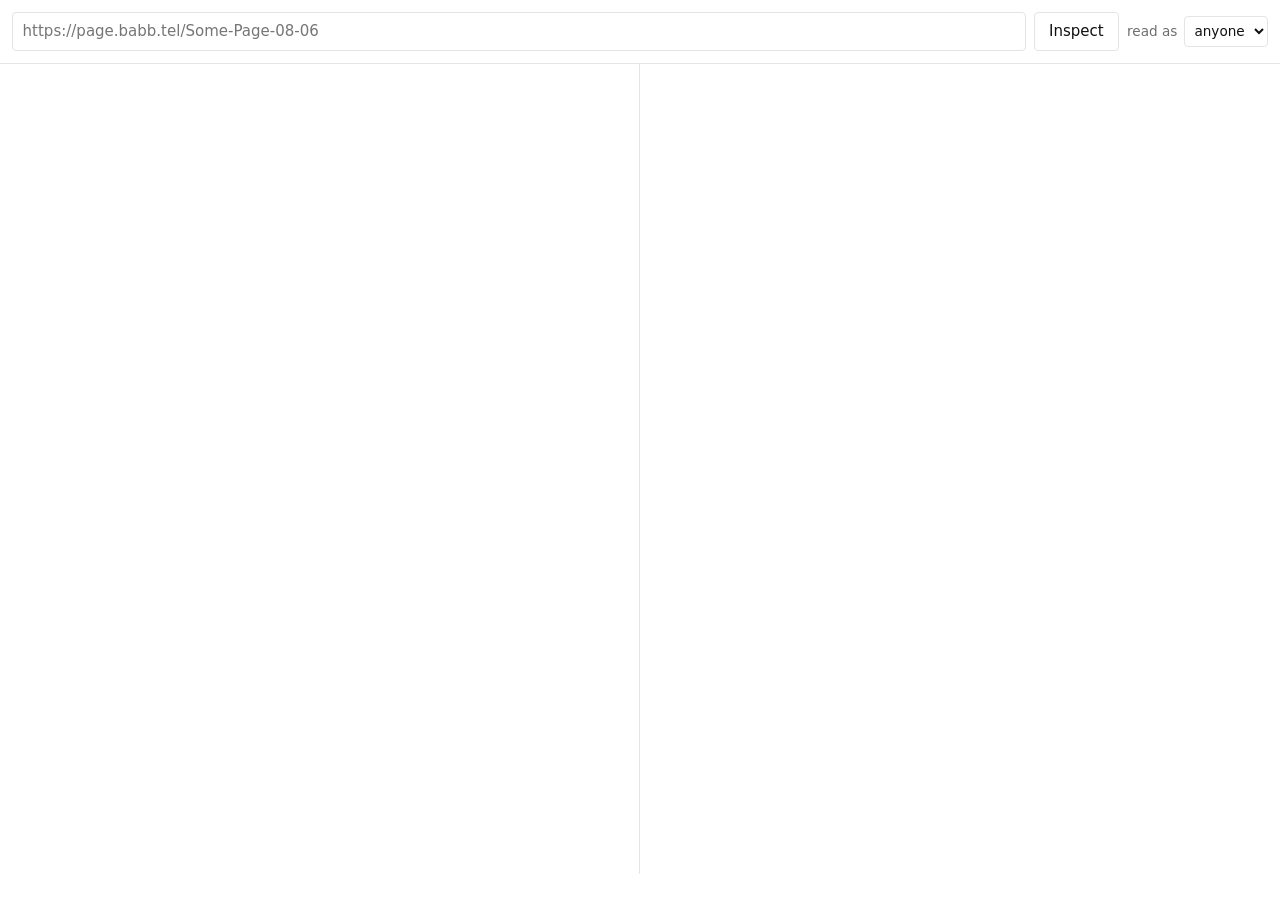
<file: inspect/index.html>
<!doctype html>
<meta charset="utf-8">
<meta name="viewport" content="width=device-width, initial-scale=1">
<title>Inspect a bootpage</title>

<!--
  A consumer, not part of the store.

  This exists on its own origin for one reason: it needs script, and
  published pages are served under `default-src 'none'`. Keeping that is a
  product decision as much as a security one - "this document contains no
  code" is a claim a consuming site can check in a header, and bootpages
  are meant to be embedded by sites making exactly that decision.

  So the interactive things live here instead: hover to highlight, click
  to copy an address, and watch one block for changes. It holds no
  credential, has no privileged access, and reads only what curl could
  already fetch. Anyone could write a different one - which is the claim
  the format makes about itself.

  Static. No build, no server, no dependency. Host it anywhere.
-->

<style>
  :root {
    --ink: #111; --bg: #fff; --faint: #6e6e6e;
    --line: #e4e4e4; --accent: #2b6cb0;
  }
  @media (prefers-color-scheme: dark) {
    :root {
      --ink: #ececec; --bg: #141414; --faint: #9a9a9a;
      --line: #2e2e2e; --accent: #7fb3e8;
    }
  }
  * { box-sizing: border-box; }
  body {
    margin: 0; color: var(--ink); background: var(--bg);
    font: 15px/1.6 system-ui, sans-serif;
  }
  header {
    display: flex; gap: .5rem; padding: .75rem;
    border-bottom: 1px solid var(--line); align-items: center;
    flex-wrap: wrap;
  }
  input[type=url] {
    flex: 1; min-width: 18rem; padding: .4rem .6rem;
    border: 1px solid var(--line); border-radius: 4px;
    background: var(--bg); color: var(--ink); font: inherit;
  }
  button {
    padding: .4rem .9rem; border: 1px solid var(--line); border-radius: 4px;
    background: transparent; color: var(--ink); font: inherit; cursor: pointer;
  }
  button:hover { border-color: var(--faint); }
  main { display: grid; grid-template-columns: 1fr 1fr; min-height: 90vh; }
  @media (max-width: 800px) { main { grid-template-columns: 1fr; } }
  section { padding: 1rem 1.25rem; overflow-x: auto; }
  #rendered { border-right: 1px solid var(--line); }
  .facts { color: var(--faint); font-size: .8rem; margin-bottom: 1rem; }
  .facts code { word-break: break-all; }

  .n { border-left: 2px solid var(--line); padding: .3rem 0 .3rem .7rem;
       margin: .2rem 0 .2rem .5rem; }
  .n.fallback { border-left-color: var(--accent); }
  .n.lit, .rendered-lit { background: color-mix(in srgb, var(--accent) 14%, transparent); }
  .tag { font-family: ui-monospace, monospace; font-weight: 600; font-size: .85rem; }
  .id { font-family: ui-monospace, monospace; font-size: .8rem; color: var(--accent);
        cursor: pointer; }
  .anon { font-size: .8rem; color: var(--faint); }
  .note { font-size: .75rem; color: var(--accent); }
  .a { font-size: .8rem; display: flex; gap: .5rem; }
  .a .f { color: var(--faint); text-transform: uppercase; font-size: .7rem;
          min-width: 5rem; }
  .watch { font-size: .75rem; margin-left: .4rem; }
  .status { font-size: .8rem; color: var(--faint); padding: 0 1.25rem 1rem; }
  .changed { color: var(--accent); font-weight: 600; }
  .as { font-size: .85rem; color: var(--faint); display: flex; gap: .4rem;
        align-items: center; }
  select { padding: .35rem; border: 1px solid var(--line); border-radius: 4px;
           background: var(--bg); color: var(--ink); font: inherit; }
  .gatedout { opacity: .45; }
  .gate { font-size: .7rem; color: var(--accent); border: 1px solid var(--accent);
          border-radius: 999px; padding: 0 .4rem; margin-left: .4rem; }
</style>

<header>
  <input type="url" id="url" placeholder="https://page.babb.tel/Some-Page-08-06">
  <button id="load">Inspect</button>
  <label class="as">read as
    <select id="role">
      <option value="">anyone</option>
    </select>
  </label>
</header>

<main>
  <section id="rendered"></section>
  <section id="structure"></section>
</main>
<p class="status" id="status"></p>

<script>
const $ = (id) => document.getElementById(id);
const esc = (s) => String(s ?? "").replace(/[&<>"]/g, (c) =>
  ({"&": "&amp;", "<": "&lt;", ">": "&gt;", '"': "&quot;"}[c]));

// Everything this needs is already public: getPage on the pages origin
// takes no token and answers with Access-Control-Allow-Origin, so a page
// can be read from any origin by anything.
function endpoint(pageUrl) {
  const u = new URL(pageUrl);
  const path = u.pathname.replace(/^\//, "");
  return {api: `${u.origin}/getPage/${path}`, origin: u.origin, path};
}

const CORE = new Set(["a","aside","b","blockquote","br","code","em",
  "figcaption","figure","h3","h4","hr","i","iframe","img","li","ol","p",
  "pre","s","strong","u","ul","video"]);

let where = null;
let page = null;

// The store hands the same bytes to everyone. Deciding who sees what is
// the CONSUMER's job - which is the whole argument, so this is where it
// belongs. A site with real accounts would put the viewer's actual roles
// here instead of a dropdown.
const role = () => $("role").value;

// format.md: a consumer that cannot evaluate a condition must not show
// the node - it shows the children the author wrote for that case. With
// a role selected we CAN evaluate `require-role`, so a match shows the
// node itself; anything else falls back, exactly as an anonymous reader
// would see it.
function allowed(attrs) {
  const conditions = Object.keys(attrs || {})
    .filter((k) => k.startsWith("require-"));

  if (!conditions.length) return true;

  return conditions.every(
    (k) => k === "require-role" && attrs[k] === role() && role() !== "");
}

// Every role the page itself asks for. Discovered from the document
// rather than configured here, because the page is the declaration.
function rolesIn(nodes, found = new Set()) {
  for (const node of nodes || []) {
    if (typeof node === "string") continue;
    const want = (node.attrs || {})["require-role"];
    if (want) found.add(want);
    rolesIn(node.children, found);
  }
  return found;
}

async function load() {
  const raw = $("url").value.trim();
  if (!raw) return;

  let target;
  try { target = endpoint(raw); } catch { return say("That is not a URL."); }
  where = target;

  say("Fetching…");

  let payload;
  try {
    const response = await fetch(`${target.api}?return_content=true`);
    payload = await response.json();
  } catch (problem) {
    return say(`Could not reach it: ${problem.message}. The pages origin
      sends CORS, so a failure here is usually the address.`);
  }

  if (!payload.ok) return say(`The store said: ${payload.error}`);

  draw(payload.result);
  say("");
}

function draw(fetched) {
  page = fetched;
  const nodes = page.content || [];

  const want = [...rolesIn(nodes)].sort();
  $("role").innerHTML = `<option value="">anyone</option>` +
    want.map((r) => `<option value="${esc(r)}">${esc(r)}</option>`).join("");
  $("role").value = $("role").dataset.was || "";

  $("rendered").innerHTML =
    `<div class="facts">
       <div><code>${esc(page.digest)}</code></div>
       <div>revision ${esc(page.revision)} · ${esc(page.views)} views</div>
     </div>` + html(nodes, "r");

  $("structure").innerHTML = tree(nodes, "");
  wire();
}

// The one law, applied here too: a tag this consumer does not implement
// renders its children. It implements none, exactly as the reference
// renderer does, so every module falls back and you can see it happen.
function html(nodes, prefix, path = "") {
  return nodes.map((node, i) => {
    const at = `${path}.${i}`;
    if (typeof node === "string") return esc(node);

    const inner = html(node.children || [], prefix, at);
    // Gated and not for this reader: the fallback, same as the store's
    // own renderer gives an anonymous visitor.
    if (!allowed(node.attrs)) {
      return `<div data-at="${at}" class="gatedout">${inner}</div>`;
    }

    if (!CORE.has(node.tag)) return `<div data-at="${at}">${inner}</div>`;

    const attrs = node.tag === "a" && node.attrs && node.attrs.href
      ? ` href="${esc(node.attrs.href)}"` : "";
    if (["br","hr","img"].includes(node.tag)) {
      return `<${node.tag}${node.attrs && node.attrs.src
        ? ` src="${esc(node.attrs.src)}"` : ""} data-at="${at}">`;
    }
    return `<${node.tag}${attrs} data-at="${at}">${inner}</${node.tag}>`;
  }).join("");
}

function tree(nodes, path) {
  return nodes.map((node, i) => {
    const at = `${path}.${i}`;
    if (typeof node === "string") {
      return `<div class="n" data-at="${at}"><span class="anon">"${esc(
        node.slice(0, 60))}"</span></div>`;
    }

    const known = CORE.has(node.tag);
    const shut = !allowed(node.attrs);
    const attrs = node.attrs || {};
    const id = attrs.id;

    const rows = Object.keys(attrs).sort().map((k) =>
      `<div class="a"><span class="f">${esc(family(k))}</span>
       <code>${esc(k)}</code><span>${esc(attrs[k])}</span></div>`).join("");

    return `<div class="n ${known ? "" : "fallback"}" data-at="${at}">
      <span class="tag">${esc(node.tag)}</span>
      ${id ? `<span class="id" data-copy="${esc(id)}">#${esc(id)}</span>
              <button class="watch" data-ref="${esc(id)}">watch</button>`
           : `<span class="anon">no id</span>`}
      ${known ? "" : `<span class="note">falls back to children</span>`}
      ${shut ? `<span class="gate">gated</span>` : ""}
      ${rows}${tree(node.children || [], at)}</div>`;
  }).join("");
}

const family = (name) => {
  for (const p of ["require-", "prefer-", "on-", "meta-"]) {
    if (name.startsWith(p)) return p.slice(0, -1);
  }
  return "structural";
};

// Hover one pane, light up the other. This is the whole reason the
// inspector is a separate consumer rather than part of a page.
function wire() {
  for (const el of document.querySelectorAll("[data-at]")) {
    el.addEventListener("mouseover", (event) => {
      event.stopPropagation();
      paint(el.dataset.at, true);
    });
    el.addEventListener("mouseout", () => paint(el.dataset.at, false));
  }

  for (const el of document.querySelectorAll("[data-copy]")) {
    el.addEventListener("click", () => {
      const address = `${where.origin}/${where.path}#${el.dataset.copy}`;
      if (navigator.clipboard) navigator.clipboard.writeText(address);
      say(`Copied ${address}`);
    });
  }

  for (const el of document.querySelectorAll("[data-ref]")) {
    el.addEventListener("click", () => watch(el.dataset.ref, el));
  }
}

function paint(at, on) {
  for (const el of document.querySelectorAll(`[data-at="${CSS.escape(at)}"]`)) {
    el.classList.toggle("lit", on);
  }
}

// Subscription, such as it is: a conditional GET on one block.
//
// There is no subscription system to talk to. The store holds no
// per-subscriber state and owes no delivery - it just answers 304 until
// that block changes, and not when the rest of the page changes around it.
async function watch(ref, button) {
  if (button.dataset.on) {
    clearInterval(Number(button.dataset.on));
    delete button.dataset.on;
    button.textContent = "watch";
    return;
  }

  const url = `${where.api}?ref=${encodeURIComponent(ref)}`;
  const first = await fetch(url);
  let etag = first.headers.get("ETag");

  button.textContent = "watching";
  say(`Watching #${ref}. Edit that block and this will notice; edit any
       other and it will not.`);

  const timer = setInterval(async () => {
    const response = await fetch(url, {headers: {"If-None-Match": etag}});

    if (response.status === 200) {
      etag = response.headers.get("ETag");
      button.textContent = "changed";
      button.classList.add("changed");
      say(`#${ref} changed at ${new Date().toLocaleTimeString()}`);
      load();
    }
  }, 5000);

  button.dataset.on = String(timer);
}

const say = (text) => { $("status").textContent = text; };

$("role").addEventListener("change", () => {
  $("role").dataset.was = $("role").value;
  if (page) draw(page);
});

$("load").addEventListener("click", load);
$("url").addEventListener("keydown", (e) => { if (e.key === "Enter") load(); });

// ?page=… so an address can be shared.
const asked = new URLSearchParams(location.search).get("page");
if (asked) { $("url").value = asked; load(); }
</script>
</file>
